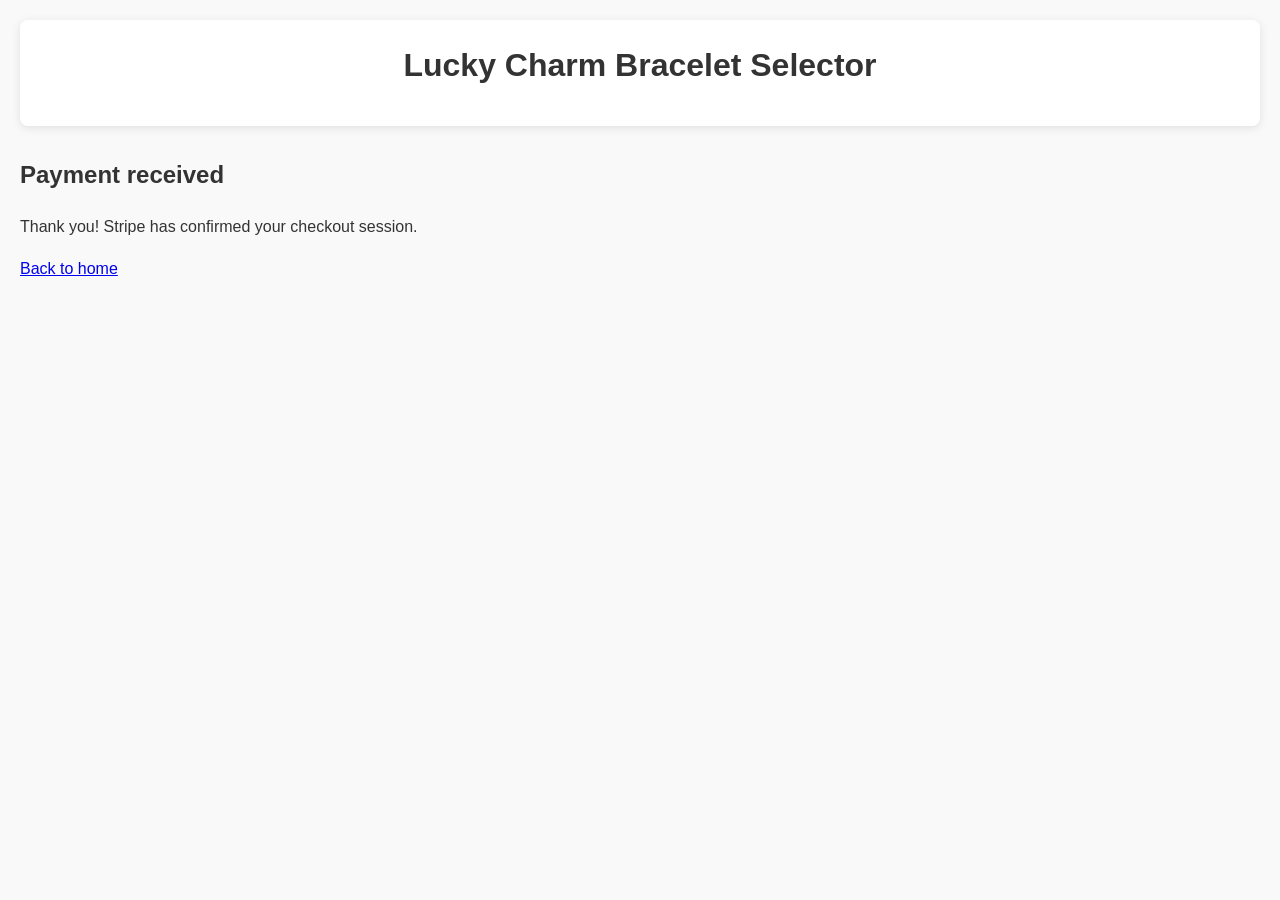
<file: success.html>
<!DOCTYPE html>
<html lang="en">
<head>
  <meta charset="UTF-8" />
  <meta name="viewport" content="width=device-width, initial-scale=1.0"/>
  <title>Thank you · Lucky Charm</title>
  <link rel="stylesheet" href="style.css" />
</head>
<body>
  <header>
    <h1>Lucky Charm Bracelet Selector</h1>
  </header>
  <main class="knowledge-page">
    <h2>Payment received</h2>
    <p>Thank you! Stripe has confirmed your checkout session.</p>
    <p class="muted" id="session-line"></p>
    <p><a href="index.html">Back to home</a></p>
  </main>
  <script>
    const params = new URLSearchParams(location.search);
    const sid = params.get('session_id');
    if (sid) {
      document.getElementById('session-line').textContent = 'Session: ' + sid;
      try { localStorage.removeItem('cart'); } catch (e) {}
    }
  </script>
</body>
</html>
</file>
<file: style.css>
body {
  font-family: Arial, sans-serif;
  margin: 0;
  padding: 20px;
  background-color: #f9f9f9;
  color: #333;
  line-height: 1.6;
}

/* Header and Navigation */
header {
  background-color: #fff;
  padding: 20px;
  box-shadow: 0 2px 10px rgba(0,0,0,0.1);
  margin-bottom: 30px;
  border-radius: 8px;
}

header h1 {
  margin: 0 0 15px 0;
  color: #333;
  text-align: center;
}

nav {
  display: flex;
  justify-content: center;
  gap: 15px;
  flex-wrap: wrap;
}

nav button {
  background-color: #f8f9fa;
  border: 2px solid #dee2e6;
  padding: 10px 20px;
  border-radius: 5px;
  cursor: pointer;
  transition: all 0.3s;
  font-size: 14px;
}

nav button:hover {
  background-color: #e9ecef;
  border-color: #adb5bd;
}

nav button.active {
  background-color: #2196F3;
  color: white;
  border-color: #2196F3;
}

h1, h2, h3 {
  color: #333;
}

/* Birth Date and Time Section */
#birthdate-input {
  background-color: #fff;
  padding: 20px;
  border-radius: 8px;
  box-shadow: 0 2px 10px rgba(0,0,0,0.1);
  margin-bottom: 30px;
}

#birthdate-input label {
  display: inline-block;
  margin-right: 15px;
  font-weight: bold;
}

#birthdate-input input {
  padding: 8px 12px;
  margin-right: 15px;
  border: 1px solid #ccc;
  border-radius: 4px;
  margin-bottom: 15px;
}

#analyze-button {
  background-color: #2196F3;
  color: white;
  border: none;
  padding: 10px 20px;
  border-radius: 4px;
  cursor: pointer;
  font-size: 16px;
  transition: background-color 0.3s;
}

#analyze-button:hover {
  background-color: #0b7dda;
}

/* Analysis Result */
#analysis-result {
  margin-top: 20px;
  padding: 15px;
  background-color: #fff;
  border-left: 4px solid #2196F3;
  border-radius: 4px;
}

#analysis-result h3 {
  margin-top: 0;
  color: #2196F3;
}

#analysis-result ul {
  list-style-type: none;
  padding-left: 0;
  display: flex;
  flex-wrap: wrap;
  justify-content: space-between;
}

#analysis-result ul li {
  flex-basis: 48%;
  margin-bottom: 8px;
  padding: 5px;
  background-color: #f0f7ff;
  border-radius: 3px;
}

/* BaZi Chart */
#bazi-chart {
  margin-top: 20px;
}

#analysis-result table {
  width: 100%;
  border-collapse: collapse;
  margin: 20px 0;
  background-color: #fff;
  border-radius: 8px;
  overflow: hidden;
  box-shadow: 0 2px 10px rgba(0,0,0,0.1);
}

#analysis-result table th {
  background-color: #2196F3;
  color: white;
  padding: 15px;
  text-align: center;
  font-weight: bold;
}

#analysis-result table td {
  padding: 12px 15px;
  border-bottom: 1px solid #eee;
  text-align: center;
}

#analysis-result table tr:nth-child(even) {
  background-color: #f8f9fa;
}

#analysis-result table tr:hover {
  background-color: #e3f2fd;
}

.bazi-chart-container {
  display: flex;
  justify-content: center;
  gap: 15px;
  margin: 20px 0;
}

.bazi-pillar {
  width: 80px;
  text-align: center;
  border: 1px solid #ccc;
  border-radius: 8px;
  overflow: hidden;
}

.stem, .branch {
  padding: 15px 0;
  font-size: 24px;
  font-weight: bold;
}

.stem {
  background-color: #e8f4f8;
  border-bottom: 1px solid #ccc;
}

.branch {
  background-color: #f8f4e8;
}

.pillar-name {
  background-color: #eee;
  padding: 5px 0;
  font-size: 14px;
}

/* Recommended Materials */
#recommended-materials {
  margin-top: 20px;
  padding: 15px;
  background-color: #fff;
  border-radius: 8px;
  box-shadow: 0 2px 5px rgba(0,0,0,0.05);
}

#recommended-materials h3 {
  margin-top: 0;
  color: #2196F3;
}

.recommended-materials-list {
  list-style-type: none;
  padding-left: 0;
  display: grid;
  grid-template-columns: repeat(auto-fill, minmax(250px, 1fr));
  gap: 10px;
}

.recommended-materials-list li {
  padding: 10px;
  background-color: #f0f7ff;
  border-radius: 5px;
  border-left: 3px solid #2196F3;
}

.material-name {
  font-weight: bold;
}

.material-element {
  color: #666;
}

/* Material Section */
#material-list {
  background-color: #fff;
  padding: 20px;
  border-radius: 8px;
  box-shadow: 0 2px 10px rgba(0,0,0,0.1);
}

.element-filter {
  margin-bottom: 20px;
  padding: 10px;
  background-color: #f5f5f5;
  border-radius: 5px;
  display: flex;
  align-items: center;
  flex-wrap: wrap;
}

.element-filter span {
  margin-right: 10px;
  font-weight: bold;
}

.filter-btn {
  background-color: #e4e4e4;
  border: none;
  padding: 5px 15px;
  margin: 5px;
  border-radius: 15px;
  cursor: pointer;
  transition: all 0.3s;
}

.filter-btn:hover {
  background-color: #d0d0d0;
}

.filter-btn.active {
  background-color: #2196F3;
  color: white;
}

#materials-container {
  margin-top: 20px;
  display: flex;
  flex-wrap: wrap;
  gap: 20px;
}

.material-card {
  width: 250px;
  background-color: #ffffff;
  border: 1px solid #ccc;
  border-radius: 10px;
  overflow: hidden;
  box-shadow: 0 2px 5px rgba(0,0,0,0.1);
  transition: transform 0.3s, box-shadow 0.3s;
}

.material-card:hover {
  transform: translateY(-5px);
  box-shadow: 0 5px 15px rgba(0,0,0,0.2);
}

.material-card img {
  width: 100%;
  height: 150px;
  object-fit: cover;
}

.material-card-content {
  padding: 10px;
}

.material-card-content h3 {
  margin-top: 0;
  margin-bottom: 5px;
  font-size: 18px;
}

.material-card-content p {
  margin: 5px 0;
  font-size: 14px;
}

.chinese-name {
  font-style: italic;
  color: #777;
}

/* Responsive adjustments */
@media (max-width: 768px) {
  #materials-container {
    justify-content: center;
  }
  
  .bazi-chart-container {
    flex-wrap: wrap;
  }
  
  #analysis-result ul li {
    flex-basis: 100%;
  }
}

/* Error messages */
.error {
  color: #d32f2f;
  background-color: #ffebee;
  padding: 10px;
  border-radius: 4px;
}
.element-wood  { color: green; }
.element-fire  { color: red; }
.element-earth { color: brown; }
.element-metal { color: gold; }
.element-water { color: blue; }

/* Product Grid and Cards */
.product-grid {
  display: grid;
  grid-template-columns: repeat(auto-fill, minmax(200px, 1fr));
  gap: 20px;
  margin: 20px 0;
}

.product-card {
  cursor: pointer;
  transition: transform 0.3s, box-shadow 0.3s;
}

.product-card:hover {
  transform: translateY(-5px);
  box-shadow: 0 8px 25px rgba(0,0,0,0.15);
}

.product-info {
  padding: 15px;
}

.product-info h4 {
  margin: 0 0 5px 0;
  color: #333;
  font-size: 16px;
}

.chinese-name {
  font-style: italic;
  color: #666;
  font-size: 14px;
  margin: 0 0 5px 0;
}

.price {
  font-weight: bold;
  color: #e74c3c;
  font-size: 18px;
  margin: 5px 0;
}

.element {
  color: #666;
  font-size: 12px;
  margin: 5px 0;
}

/* Analysis Summary */
.analysis-summary {
  background-color: #f8f9fa;
  padding: 20px;
  border-radius: 8px;
  margin-bottom: 20px;
  border-left: 4px solid #2196F3;
}

.analysis-summary h3 {
  margin-top: 0;
  color: #2196F3;
}

/* Product Modal */
.product-modal {
  position: fixed;
  top: 0;
  left: 0;
  width: 100%;
  height: 100%;
  background-color: rgba(0,0,0,0.5);
  z-index: 1000;
  display: flex;
  justify-content: center;
  align-items: center;
}

.modal-content {
  background-color: white;
  padding: 30px;
  border-radius: 10px;
  max-width: 800px;
  max-height: 90vh;
  overflow-y: auto;
  position: relative;
  box-shadow: 0 10px 30px rgba(0,0,0,0.3);
}

.close {
  position: absolute;
  top: 15px;
  right: 20px;
  font-size: 30px;
  cursor: pointer;
  color: #999;
}

.close:hover {
  color: #333;
}

.product-detail {
  display: flex;
  gap: 30px;
  align-items: flex-start;
}

.product-image {
  flex: 1;
}

.product-image img {
  width: 100%;
  max-width: 300px;
  border-radius: 8px;
}

.product-details {
  flex: 1;
}

.product-details h2 {
  margin-top: 0;
  color: #333;
}

.product-details .price {
  font-size: 24px;
  font-weight: bold;
  color: #e74c3c;
  margin: 10px 0;
}

.product-details .element {
  background-color: #f0f7ff;
  padding: 5px 10px;
  border-radius: 15px;
  display: inline-block;
  font-size: 12px;
  color: #2196F3;
  margin: 5px 0;
}

.description {
  line-height: 1.6;
  margin: 15px 0;
  color: #666;
}

.quantity-selector {
  margin: 20px 0;
}

.quantity-selector label {
  display: block;
  margin-bottom: 5px;
  font-weight: bold;
}

.quantity-selector input {
  width: 80px;
  padding: 8px;
  border: 1px solid #ccc;
  border-radius: 4px;
}

.add-to-cart {
  display: flex;
  gap: 15px;
  margin-top: 20px;
}

.add-to-cart button {
  padding: 12px 24px;
  border: none;
  border-radius: 5px;
  cursor: pointer;
  font-size: 16px;
  transition: background-color 0.3s;
}

.add-to-cart button:first-child {
  background-color: #2196F3;
  color: white;
}

.add-to-cart button:first-child:hover {
  background-color: #0b7dda;
}

.add-to-cart button:last-child {
  background-color: #e74c3c;
  color: white;
}

.add-to-cart button:last-child:hover {
  background-color: #c0392b;
}

/* Recommended Products Section */
.recommended-products {
  margin-top: 30px;
  padding: 20px;
  background-color: #fff;
  border-radius: 8px;
  box-shadow: 0 2px 10px rgba(0,0,0,0.1);
}

.recommended-products h3 {
  margin-top: 0;
  color: #2196F3;
}

#view-all-products {
  background-color: #28a745;
  color: white;
  border: none;
  padding: 12px 24px;
  border-radius: 5px;
  cursor: pointer;
  font-size: 16px;
  margin-top: 20px;
  transition: background-color 0.3s;
}

#view-all-products:hover {
  background-color: #218838;
}

/* Responsive Design */
@media (max-width: 768px) {
  .product-detail {
    flex-direction: column;
  }
  
  .modal-content {
    margin: 20px;
    padding: 20px;
  }
  
  .add-to-cart {
    flex-direction: column;
  }
  
  .product-grid {
    grid-template-columns: repeat(auto-fill, minmax(150px, 1fr));
  }
}

/* Cart Styling */
.cart-items {
  margin: 20px 0;
}

.cart-item {
  display: flex;
  align-items: center;
  padding: 15px;
  background-color: #fff;
  border-radius: 8px;
  box-shadow: 0 2px 5px rgba(0,0,0,0.1);
  margin-bottom: 15px;
  gap: 15px;
}

.cart-item img {
  width: 60px;
  height: 60px;
  object-fit: cover;
  border-radius: 4px;
}

.cart-item-info {
  flex: 1;
}

.cart-item-info h4 {
  margin: 0 0 5px 0;
  color: #333;
}

.cart-item-info p {
  margin: 0;
  color: #666;
  font-size: 14px;
}

.cart-item button {
  background-color: #dc3545;
  color: white;
  border: none;
  padding: 8px 15px;
  border-radius: 4px;
  cursor: pointer;
  font-size: 14px;
}

.cart-item button:hover {
  background-color: #c82333;
}

.cart-total {
  background-color: #f8f9fa;
  padding: 20px;
  border-radius: 8px;
  text-align: center;
  margin-top: 20px;
}

.cart-total h3 {
  margin: 0 0 15px 0;
  color: #333;
  font-size: 24px;
}

.cart-total button {
  background-color: #28a745;
  color: white;
  border: none;
  padding: 12px 30px;
  border-radius: 5px;
  cursor: pointer;
  font-size: 16px;
  transition: background-color 0.3s;
}

.cart-total button:hover {
  background-color: #218838;
}
</file>
